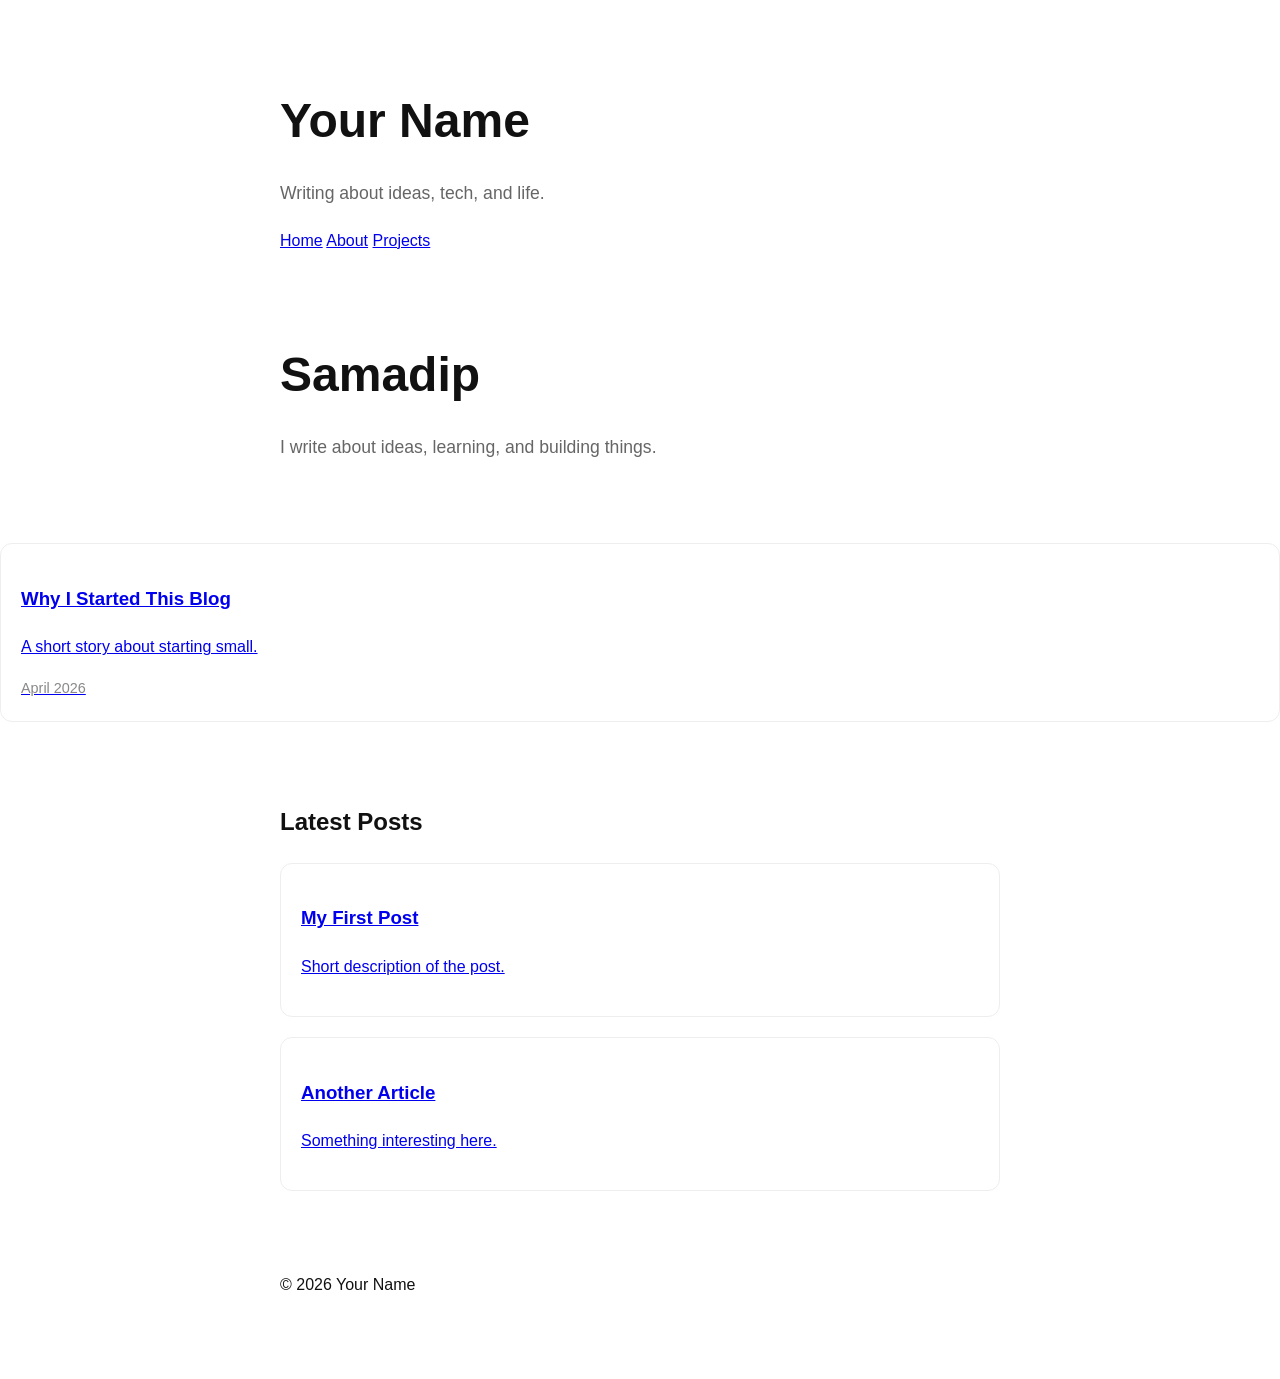
<file: index.html>
<!DOCTYPE html>
<html lang="en">
<head>
  <meta charset="UTF-8">
  <title>Your Blog</title>
  <link rel="stylesheet" href="style.css">
</head>
<body>

  <header class="container">
    <h1>Your Name</h1>
    <p class="tagline">Writing about ideas, tech, and life.</p>

    <nav>
      <a href="#">Home</a>
      <a href="#">About</a>
      <a href="#">Projects</a>
    </nav>
  </header>
  
  <header class="container">
    <h1>Samadip</h1>
    <p class="tagline">
      I write about ideas, learning, and building things.
    </p>
  </header>

  <a href="posts/post1.html" class="post-card">
  <h3>Why I Started This Blog</h3>
  <p>A short story about starting small.</p>
  <span class="date">April 2026</span>
  </a>

  <main class="container">
    <h2>Latest Posts</h2>

    <div class="posts">
      <a href="posts/post1.html" class="post-card">
        <h3>My First Post</h3>
        <p>Short description of the post.</p>
      </a>

      <a href="posts/post2.html" class="post-card">
        <h3>Another Article</h3>
        <p>Something interesting here.</p>
      </a>
    </div>
  </main>

  <footer class="container">
    <p>© 2026 Your Name</p>
  </footer>

</body> 
</html>
</file>
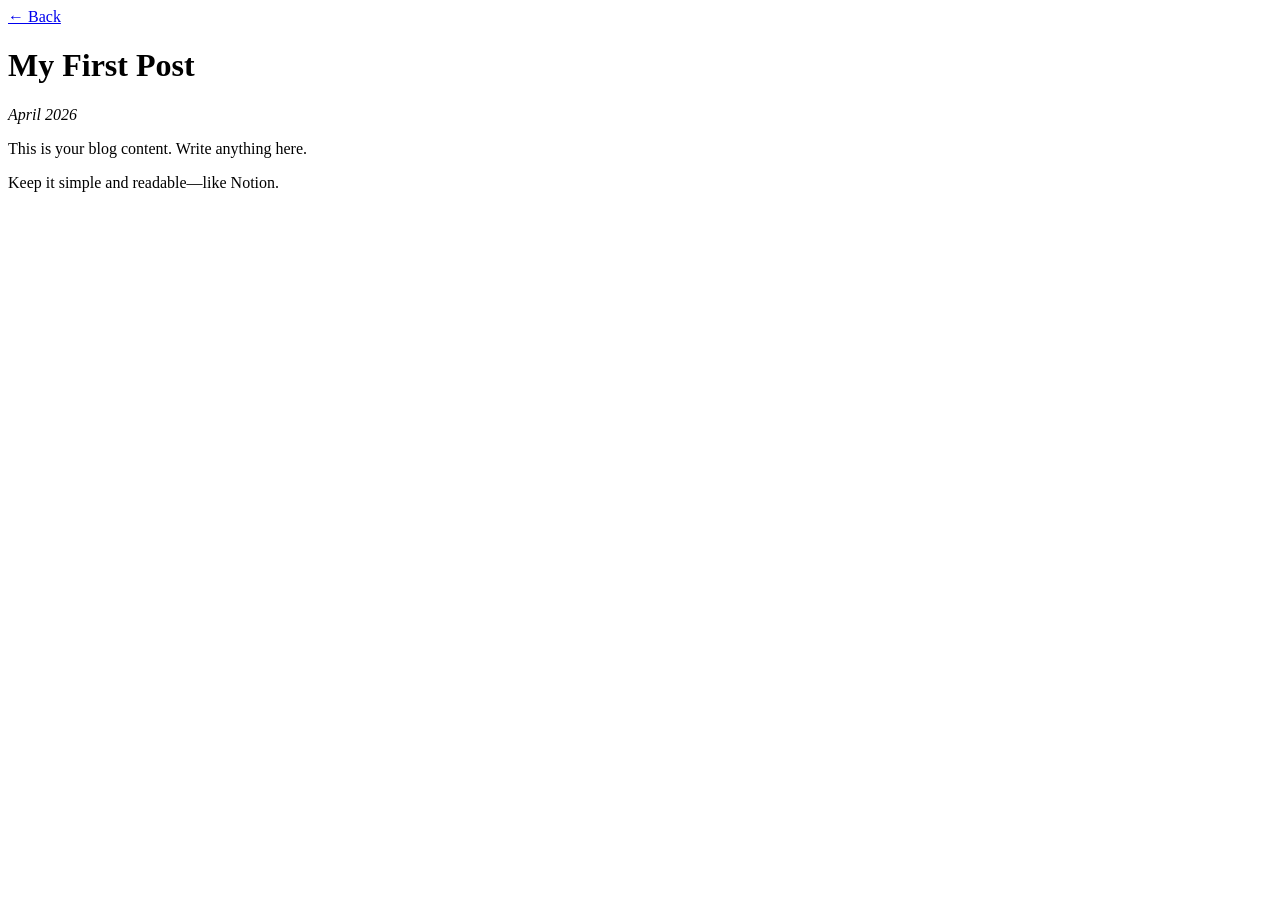
<file: posts/post1.html>
<!DOCTYPE html>
<html lang="en">
<head>
  <meta charset="UTF-8">
  <title>My First Post</title>
  <link rel="../stylesheet" href="../style.css">
</head>
<body>

  <main class="container">
    <a href="../index.html">← Back</a>

    <h1>My First Post</h1>
    <p><em>April 2026</em></p>

    <p>
      This is your blog content. Write anything here.
    </p>

    <p>
      Keep it simple and readable—like Notion.
    </p>

  </main>

</body>
</html>
</file>
<file: style.css>
body {
  font-family: -apple-system, BlinkMacSystemFont, sans-serif;
  background: #ffffff;
  color: #111;
  margin: 0;
  line-height: 1.7;
}

h1 {
  font-size: 2.8rem;
  font-weight: 700;
}

h2 {
  margin-top: 40px;
}

.container {
  max-width: 720px;
  margin: 60px auto;
  padding: 0 20px;
}

.post-card {
  display: block;
  padding: 20px;
  border: 1px solid #eee;
  border-radius: 12px;
  margin-bottom: 20px;
  transition: all 0.2s ease;
}

.post-card:hover {
  transform: translateY(-3px);
  background: #fafafa;
}

.tagline {
  color: #666;
  font-size: 1.1rem;
}

.date {
  display: block;
  margin-top: 10px;
  font-size: 0.9rem;
  color: #888;
}

@media (prefers-color-scheme: dark) {
  body {
    background: #0f0f0f;
    color: #eee;
  }

  .post-card {
    border: 1px solid #333;
  }

  .post-card:hover {
    background: #1a1a1a;
  }
}

.container {
  max-width: 720px;
  margin: 80px auto;
  padding: 0 20px;
}

h1 {
  font-size: 3rem;
  margin-bottom: 10px;
}

h2 {
  margin-top: 50px;
  font-size: 1.5rem;
}

.post-card:hover {
  transform: translateY(-4px);
  box-shadow: 0 10px 20px rgba(0,0,0,0.05);
}
</file>
